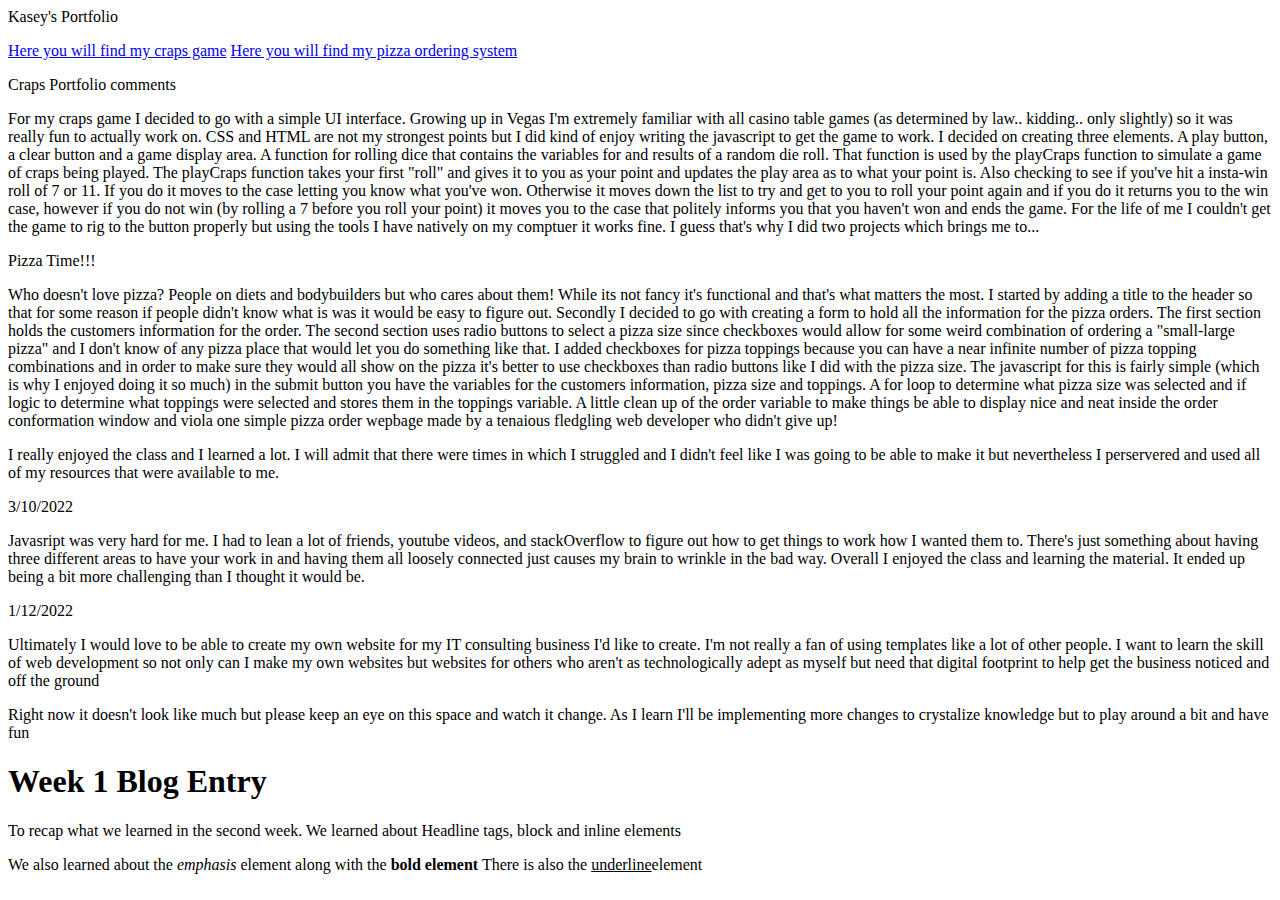
<file: index.html>
<!DOCTYPE hmtl>
<html>
<header>
    Kasey's Portfolio
</header>
<title>
    How to build a website. 
</title>

<body>

    <p>
 <a href="craps.html">Here you will find my craps game</a>
 <a href="pizza.html">Here you will find my pizza ordering system</a>
    </p>

    <p>Craps Portfolio comments</p>
    <p>For my craps game I decided to go with a simple UI interface. Growing up in Vegas I'm extremely familiar with all casino table games (as determined by law.. kidding.. only slightly) so it was really fun to actually work on. CSS and HTML are not my strongest points but I did kind of enjoy writing the javascript to get the game to work.

        I decided on creating three elements. A play button, a clear button and a game display area. A function for rolling dice that contains the variables for and results of a random die roll. That function is used by the playCraps function to simulate a game of craps being played.
        
        The playCraps function takes your first "roll" and gives it to you as your point and updates the play area as to what your point is.  Also checking to see if you've hit a insta-win roll of 7 or 11. If you do it moves to the case letting you know what you've won. Otherwise it moves down the list to try and get to you to roll your point again and if you do it returns you to the win case, however if you do not win (by rolling a 7 before you roll your point) it moves you to the case that politely informs you that you haven't won and ends the game. 
        
        For the life of me I couldn't get the game to rig to the button properly but using the tools I have natively on my comptuer it works fine. I guess that's why I did two projects which brings me to...</p>

    <p>Pizza Time!!!</p>
    <p>Who doesn't love pizza? People on diets and bodybuilders but who cares about them! While its not fancy it's functional and that's what matters the most. I started by adding a title to the header so that for some reason if people didn't know what is was it would be easy to figure out.

        Secondly I decided to go with creating a form to hold all the information for the pizza orders. The first section holds the customers information for the order. The second section uses radio buttons to select a pizza size since checkboxes would allow for some weird combination of ordering a "small-large pizza" and I don't know of any pizza place that would let you do something like that. 
        
        I added checkboxes for pizza toppings because you can have a near infinite number of pizza topping combinations and in order to make sure they would all show on the pizza it's better to use checkboxes than radio buttons like I did with the pizza size. 
        
        The javascript for this is fairly simple (which is why I enjoyed doing it so much) in the submit button you have the variables for the customers information, pizza size and toppings. A for loop to determine what pizza size was selected and if logic to determine what toppings were selected and stores them in the toppings variable.
        
        A little clean up of the order variable to make things be able to display nice and neat inside the order conformation window and viola one simple pizza order wepbage made by a tenaious fledgling web developer who didn't give up!</p>

    <p>I really enjoyed the class and I learned a lot. I will admit that there were times in which I struggled and I didn't feel like I was going to be able to make it but nevertheless I perservered and used all of my resources that were available to me. </p>

    <p>3/10/2022</p>    
    <p>
Javasript was very hard for me. I had to lean a lot of friends, youtube videos, and stackOverflow to figure out how to get things to work how I wanted them to.
There's just something about having three different areas to have your work in and having them all loosely connected just causes my brain to wrinkle in the bad way.
Overall I enjoyed the class and learning the material. It ended up being a bit more challenging than I thought it would be. 
    </p>
<p>1/12/2022</p>
<p>Ultimately I would love to be able to create my own website for my IT consulting business I'd like to create. I'm not really a fan of using templates like a lot of other people. I want to learn the skill of web development so not only can I make my own websites but websites for others who aren't as technologically adept as myself but need that digital footprint to help get the business noticed and off the ground</p>
<p>Right now it doesn't look like much but please keep an eye on this space and watch it change. As I learn I'll be implementing more changes to crystalize knowledge but to play around a bit and have fun</p>
<h1>Week 1 Blog Entry</h1>
<p>To recap what we learned in the second week. We learned about Headline tags, block and inline elements</p>
<p>We also learned about the <em>emphasis</em> element along with the <b>bold element</b> There is also the <u>underline</u>element</p>
</body>
</html>
</file>
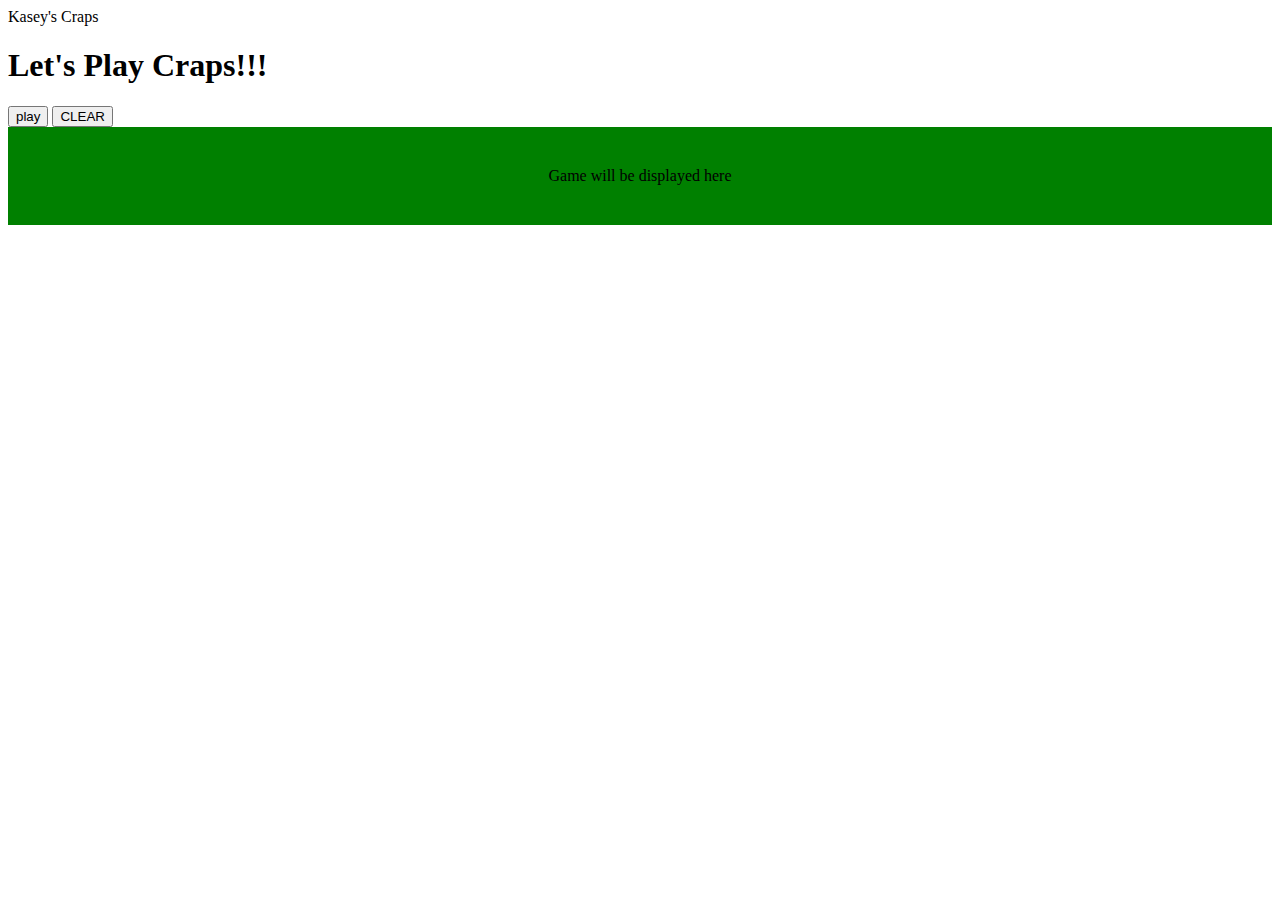
<file: craps.html>
<!DOCTYPE hmtl>
<html>
 <script src="scripts/script.js"></script>
 <link href="css/style.css" rel="stylesheet">
<header>
    Kasey's Craps
</header>

<body>
<h1> Let's Play Craps!!!</h1>
<input id= "play" type=button
value="play"
onClick=playCraps();>
<button id="clear">CLEAR</button>
<div id="out">Game will be displayed here</div>



</body>
</html>
</file>
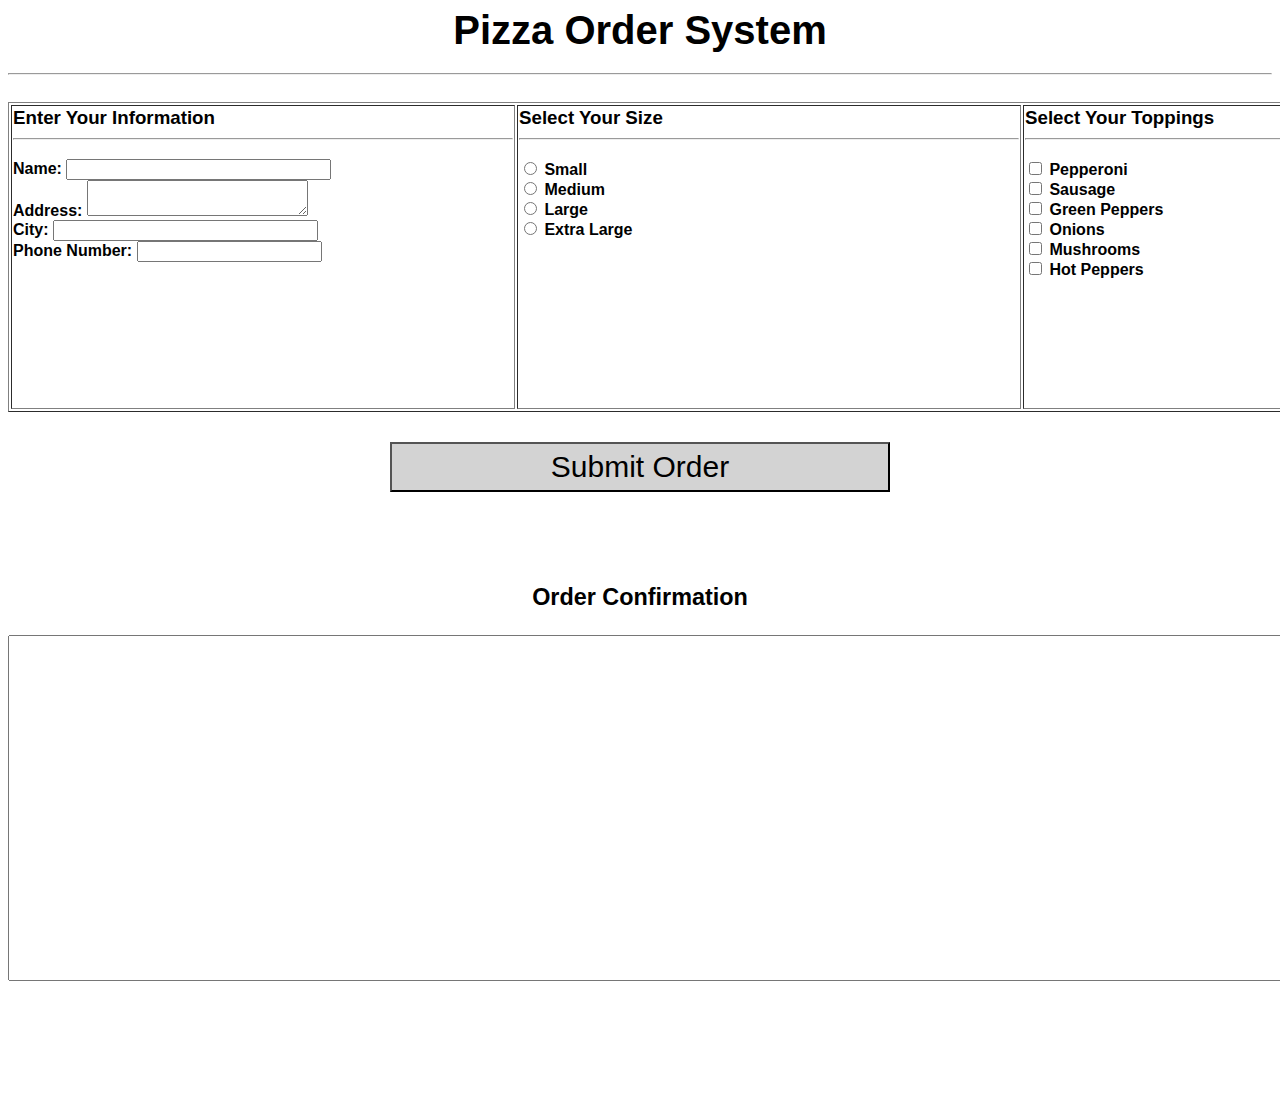
<file: pizza.html>
<html>
<head><title>Pizza Ordering System</title>
<script src="scripts/script2.js"></script>
<link href="css/style2.css" rel="stylesheet">
<body>
<center>
	<h1>Pizza Order System<hr></h1>
</center>
	<form name="orderForm">
		<center>
		<table border="1px solid black">
			<tr>
				<td><div>
					<h3>Enter Your Information<hr></h3>
					<label for="name_label"><strong>Name:</strong></label>
					<input type="text" name="name_text" size="30"><br/>
					<label for="address_label"><strong>Address:</strong></label>
					<textarea name="address_text" cols="25" rows="2"></textarea><br/>
					<label for="city_label"><strong>City:</strong></label>
					<input type="text" name="city_text" size="30"><br/>
					<label for="phone_label"><strong>Phone Number:</strong></label>
					<input type="text" name="phone_text"></div></td>
					<td><div>
						<h3>Select Your Size<hr></h3>

						<input type="radio"
						name="size_select"
						value="Small"><strong> Small</strong><br/>
						<input type="radio"
						name="size_select"
						value="Medium"><strong> Medium</strong><br/>
						<input type="radio"
						name="size_select"
						value="Large"><strong> Large</strong><br/>
						<input type="radio"
						name="size_select"
						value="Extra_Large"><strong> Extra Large</strong>	<br/>
						<br/><br/></div></td>
						<td><div>
							<h3>Select Your Toppings<hr></h3>
							<input type="checkbox"
							name="chk_pepperoni"
							value="Pepperoni"><strong> Pepperoni</strong><br/>
							<input type="checkbox"
							name="chk_sausage"
							value="Sausage"><strong> Sausage</strong><br/>
							<input type="checkbox"
							name="chk_green_peps"
							value="Green Peppers"><strong> Green Peppers</strong><br/>
							<input type="checkbox"
							name="chk_onions"
							value="Onions"><strong> Onions</strong><br/>
							<input type="checkbox"
							name="chk_mushrooms"
							value="Mushrooms"><strong> Mushrooms</strong><br/>
							<input type="checkbox"
							name="chk_hot_peps"
							value="Hot Peppers"><strong> Hot Peppers</strong></div></td></tr></table>
							<input id= "button" type="button"
							value="Submit Order"
							onClick=pizzaOrderSubmit(document)>
						</form>
						<br/>
						<br/>
						<br/>
						<br/>
						<form name="orderConfirm">
							<center>
								<h3>Order Confirmation</h3>
								<textarea id="area1" cols="25" rows="10" name=order_text></textarea>
						</center>
						<br/>
						<br/>
						<br/>
						<br/>

</body>
</html>
</file>
<file: css/style.css>
#out
{
    background-color: green;
  color: black;
  padding: 40px;
  text-align: center;
}
</file>
<file: css/style2.css>
body {
    font-family: arial;
    font-size: 20px
  }
  
  div {
    width: 500px;
    height:300px;
  }
  
  #area1 {
    width: 1500px;
    font-size: 30px;
  }
  
  #button {
    margin-top:30px; 
    height: 50px;
    width: 500px;
    font-size: 30px;
    background-color: lightgrey;
  }
  
  input {
      margin:0 20px 20px 20px 0;
  }
</file>
